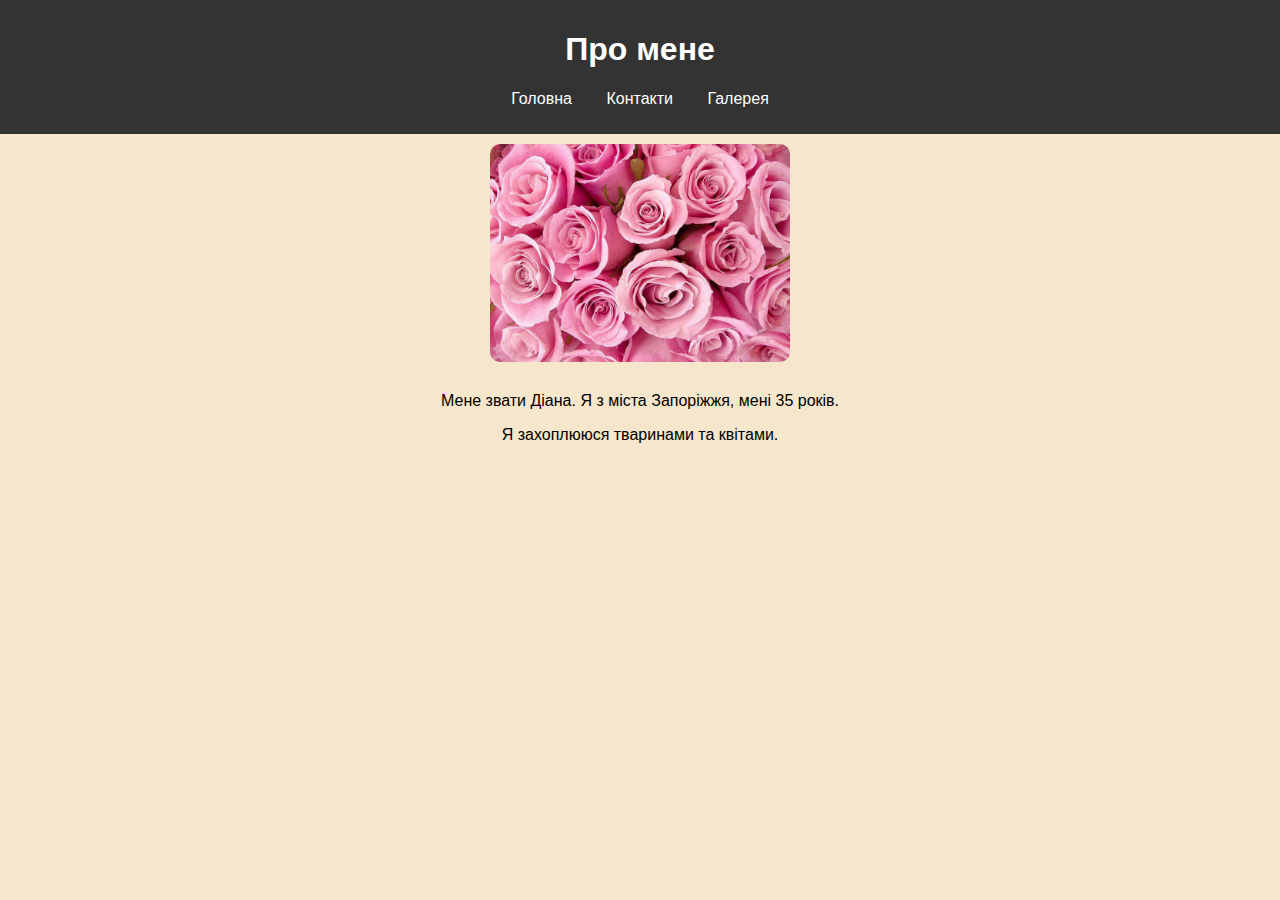
<file: index.html>
<!DOCTYPE html>
<html lang="uk">
<head>
    <meta charset="UTF-8">
    <title>Про мене</title>
    <link rel="stylesheet" href="style.css">
</head>
<body>
    <header>
        <h1>Про мене</h1>
        <nav>
        <ul>
            <li><a href="../index.html">Головна</a></li>
            <li><a href="pages/contact.html">Контакти</a></li>
            <li><a href="pages/gallery.html">Галерея</a></li>
        </ul>
        </nav>
    </header>

    <section id="about">
        <img src="photo/rose.jpeg" alt="фото" width="300">

        <p>Мене звати Діана. Я з міста Запоріжжя, мені 35 років.</p>
        <p>Я захоплююся тваринами та квітами.</p>
    </section>
</body>
</html>
</file>
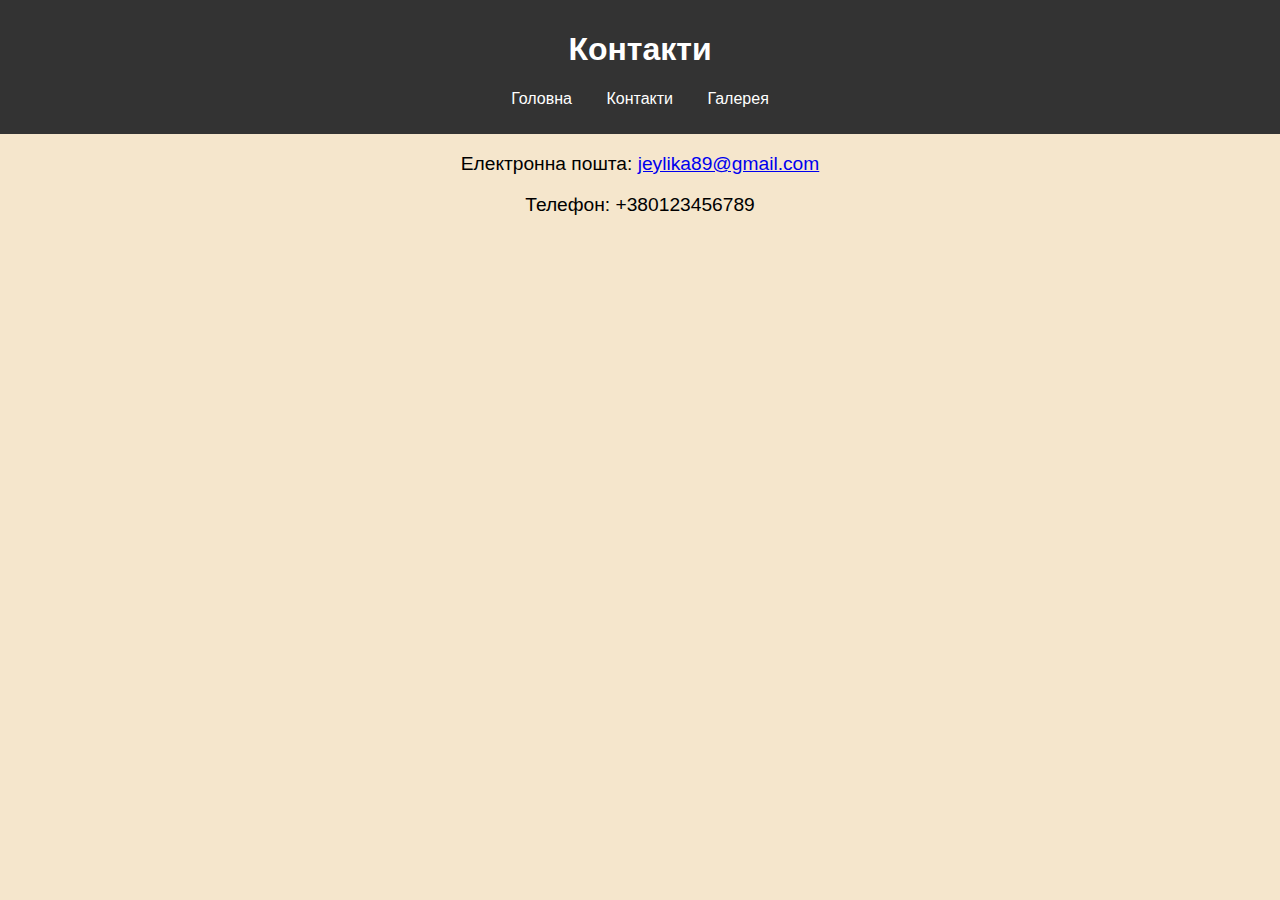
<file: pages/contact.html>
<!DOCTYPE html>
<html lang="uk">
<head>
    <meta charset="UTF-8">
    <title>Контакти</title>
    <link rel="stylesheet" href="../style.css">
</head>
<body>
    <header>
        <h1>Контакти</h1>
        <nav>
            <ul>
                <li><a href="../index.html">Головна</a></li>
                <li><a href="contact.html">Контакти</a></li>
                <li><a href="gallery.html">Галерея</a></li>
            </ul>
        </nav>
    </header>
    
    <section id="contacts">
        <p>Електронна пошта: <a href="jeylika89@gmail.com">jeylika89@gmail.com</a></p>
        <p>Телефон: +380123456789</p>    
    </section>
</body>
</html>
</file>
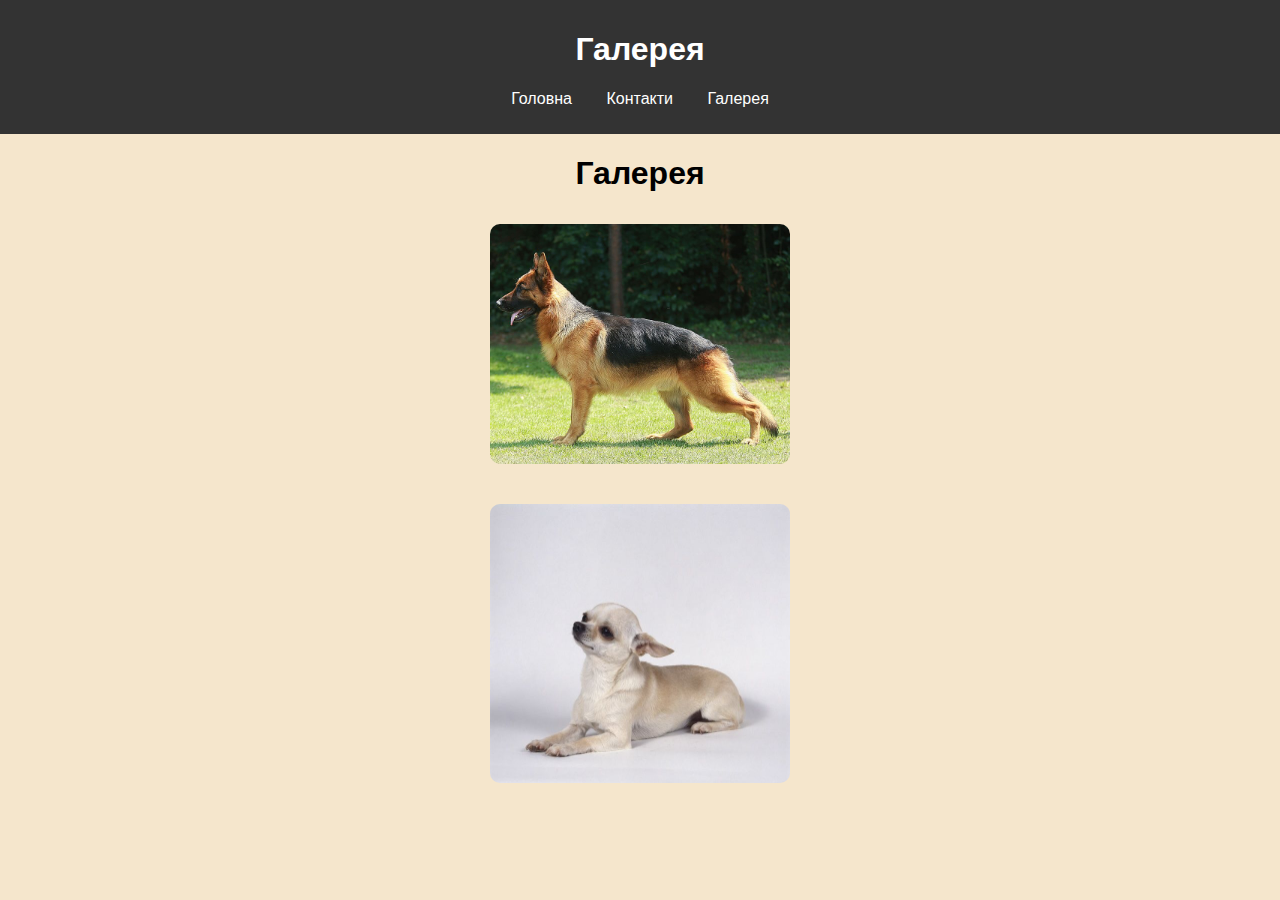
<file: pages/gallery.html>
<!DOCTYPE html>
<html lang="uk">
<head>
    <meta charset="UTF-8">
    <title>Галерея</title>
    <link rel="stylesheet" href="../style.css">
</head>
<body>
    <header>
        <h1>Галерея</h1>
        <nav>
            <ul>
                <li><a href="../index.html">Головна</a></li>
                <li><a href="contact.html">Контакти</a></li>
                <li><a href="gallery.html">Галерея</a></li>
            </ul>
        </nav>
    </header>
    <h1>Галерея</h1>

    <section id="gallery">
        <p><img src="../photo/dog1.jpg" alt="Фото 1" width="300"></p>
        <p><img src="../photo/dog2.jpg" alt="Фото 2" width="300"></p>    
    </section>
</body>
</html>
</file>
<file: style.css>
body {
    font-family: Arial, sans-serif;
    margin: 0;
    padding: 0;
    text-align: center;
    background-color: #f5e6cc;
}

header {
    background-color: #333;
    color: white;
    padding: 10px 0;
}

nav ul {
    list-style: none;
    padding: 0;
}

nav ul li {
    display: inline;
    margin: 0 15px;
}

nav ul li a {
    color: white;
    text-decoration: none;
}

#about img, #gallery img {
    border-radius: 10px;
    margin: 10px;
}

#contacts {
    font-size: 1.2em;
}
</file>
